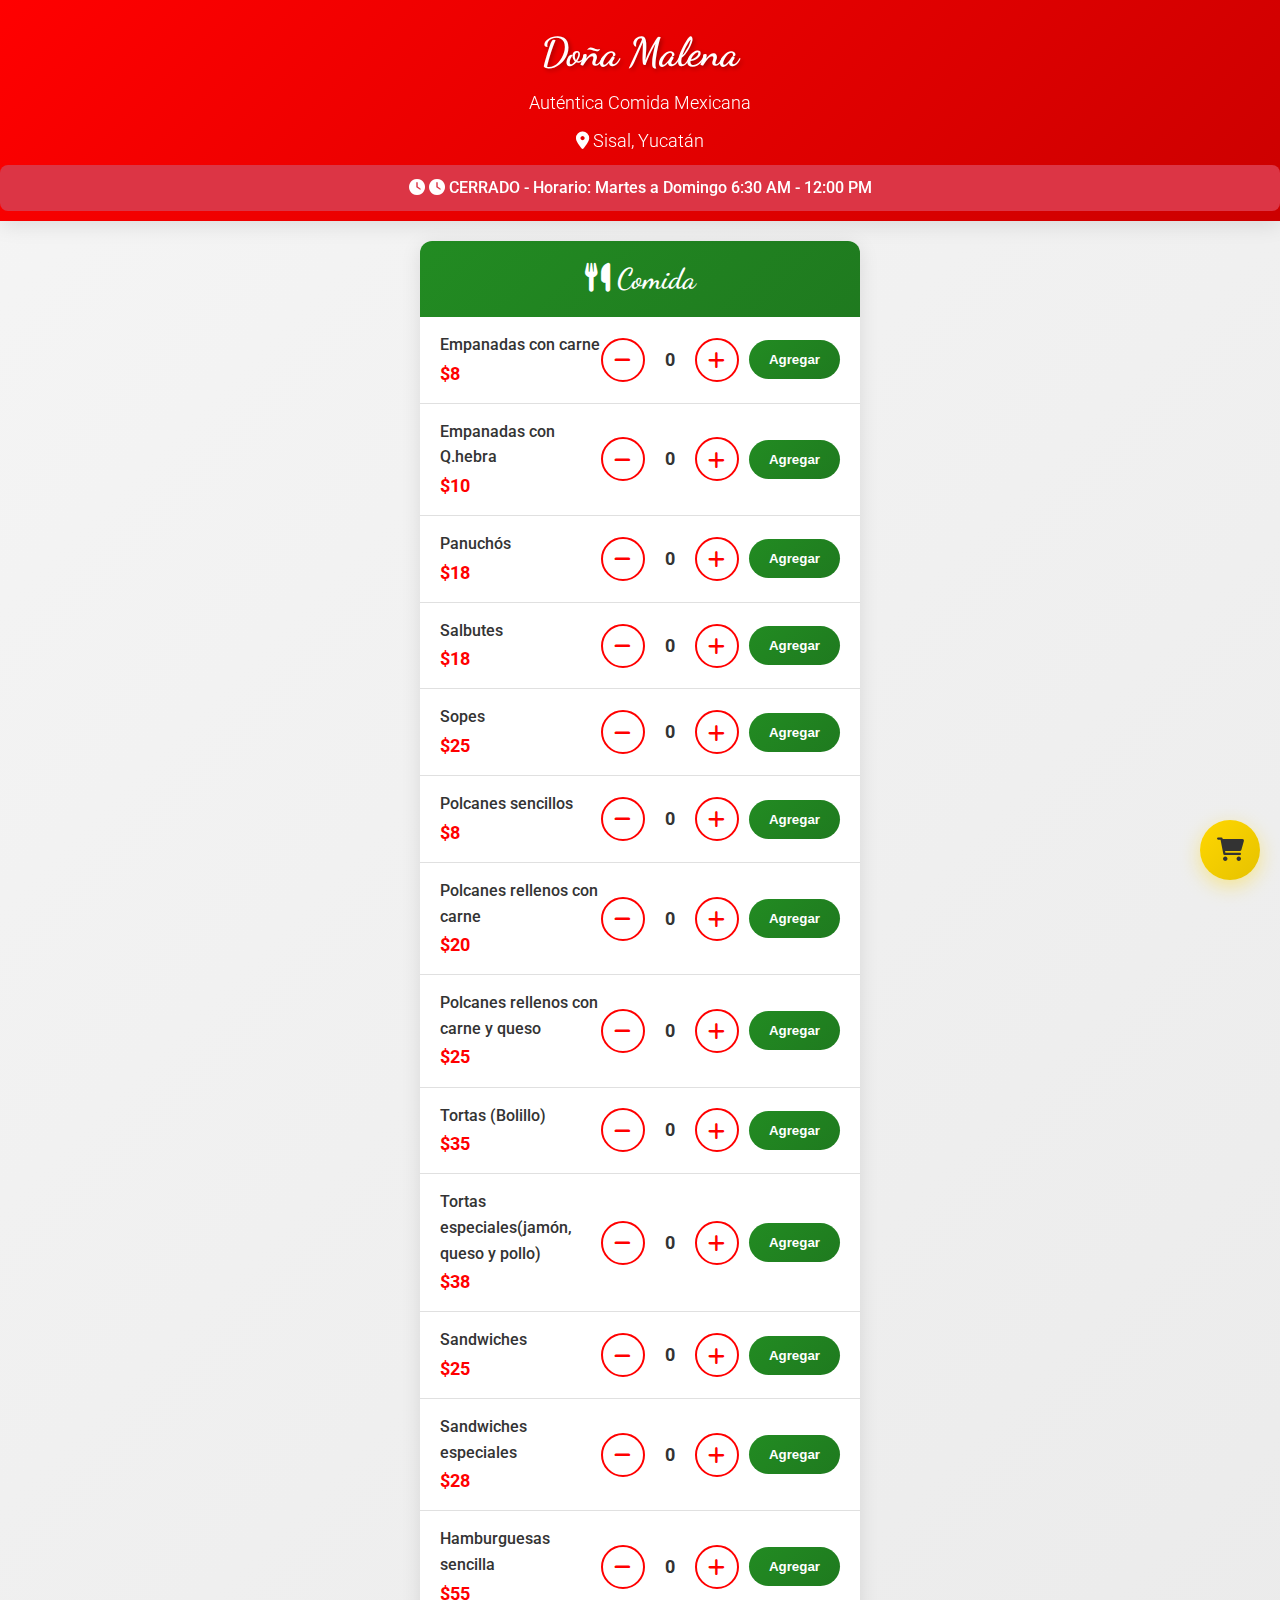
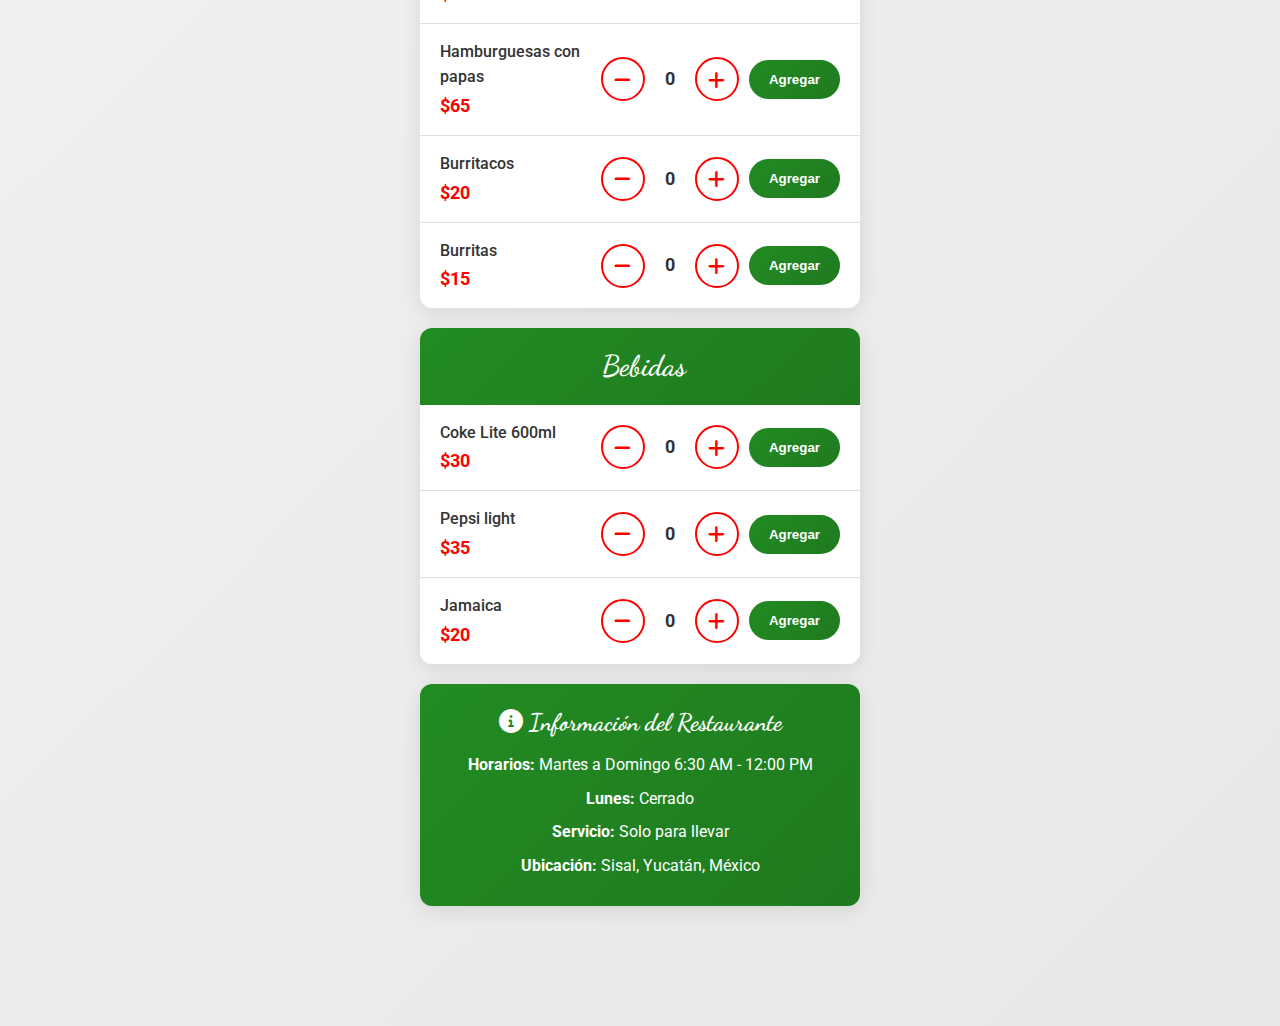
<file: index.html>
<!DOCTYPE html>
<html lang="es">
<head>
    <meta charset="UTF-8">
    <meta name="viewport" content="width=device-width, initial-scale=1.0">
    <title>Doña Malena - Auténtica Comida Mexicana</title>
    <link href="https://fonts.googleapis.com/css2?family=Dancing+Script:wght@400;600;700&family=Roboto:wght@300;400;500;700&display=swap" rel="stylesheet">
    <link href="https://cdnjs.cloudflare.com/ajax/libs/font-awesome/6.0.0/css/all.min.css" rel="stylesheet">
    
    <style>
        :root {
            --primary-red: #FF0000;
            --deep-green: #228B22;
            --golden-yellow: #FFD700;
            --white: #FFFFFF;
            --light-gray: #F5F5F5;
            --dark-gray: #333333;
            --shadow: 0 4px 20px rgba(0,0,0,0.1);
        }

        * {
            margin: 0;
            padding: 0;
            box-sizing: border-box;
        }

        body {
            font-family: 'Roboto', sans-serif;
            line-height: 1.6;
            background: linear-gradient(135deg, var(--light-gray) 0%, #E8E8E8 100%);
            color: var(--dark-gray);
            padding-bottom: 80px;
        }

        .header {
            background: linear-gradient(135deg, var(--primary-red) 0%, #CC0000 100%);
            color: var(--white);
            padding: 20px;
            text-align: center;
            box-shadow: var(--shadow);
            position: sticky;
            top: 0;
            z-index: 100;
        }

        .header h1 {
            font-family: 'Dancing Script', cursive;
            font-size: 2.5rem;
            font-weight: 700;
            margin-bottom: 5px;
            text-shadow: 2px 2px 4px rgba(0,0,0,0.3);
        }

        .header p {
            font-size: 1.1rem;
            font-weight: 300;
            margin-bottom: 10px;
        }

        .status-bar {
            background: var(--deep-green);
            padding: 10px;
            margin: 10px -20px -10px -20px;
            border-radius: 8px;
            text-align: center;
            font-weight: 500;
        }

        .status-open {
            background: var(--deep-green);
        }

        .status-closed {
            background: #DC3545;
        }

        .container {
            max-width: 480px;
            margin: 0 auto;
            padding: 20px;
        }

        .section {
            background: var(--white);
            margin-bottom: 20px;
            border-radius: 12px;
            box-shadow: var(--shadow);
            overflow: hidden;
        }

        .section-header {
            background: linear-gradient(135deg, var(--deep-green) 0%, #1F7A1F 100%);
            color: var(--white);
            padding: 15px 20px;
            font-family: 'Dancing Script', cursive;
            font-size: 1.8rem;
            font-weight: 600;
            text-align: center;
        }

        .menu-item {
            display: flex;
            justify-content: space-between;
            align-items: center;
            padding: 15px 20px;
            border-bottom: 1px solid #E0E0E0;
            transition: background-color 0.3s ease;
        }

        .menu-item:last-child {
            border-bottom: none;
        }

        .menu-item:hover {
            background-color: #F8F9FA;
        }

        .item-info {
            flex: 1;
        }

        .item-name {
            font-weight: 500;
            font-size: 1rem;
            color: var(--dark-gray);
            margin-bottom: 2px;
        }

        .item-price {
            font-weight: 700;
            font-size: 1.1rem;
            color: var(--primary-red);
        }

        .item-controls {
            display: flex;
            align-items: center;
            gap: 10px;
        }

        .quantity-btn {
            width: 44px;
            height: 44px;
            border: 2px solid var(--primary-red);
            background: var(--white);
            color: var(--primary-red);
            border-radius: 50%;
            font-size: 1.2rem;
            font-weight: bold;
            cursor: pointer;
            display: flex;
            align-items: center;
            justify-content: center;
            transition: all 0.3s ease;
            touch-action: manipulation;
        }

        .quantity-btn:hover, .quantity-btn:active {
            background: var(--primary-red);
            color: var(--white);
            transform: scale(1.05);
        }

        .quantity-btn:disabled {
            opacity: 0.5;
            cursor: not-allowed;
            transform: none;
        }

        .quantity-display {
            min-width: 30px;
            text-align: center;
            font-weight: 700;
            font-size: 1.1rem;
            color: var(--dark-gray);
        }

        .add-btn {
            background: linear-gradient(135deg, var(--deep-green) 0%, #1F7A1F 100%);
            color: var(--white);
            border: none;
            padding: 12px 20px;
            border-radius: 25px;
            font-weight: 600;
            cursor: pointer;
            transition: all 0.3s ease;
            touch-action: manipulation;
            min-width: 80px;
        }

        .add-btn:hover, .add-btn:active {
            background: linear-gradient(135deg, #1F7A1F 0%, var(--deep-green) 100%);
            transform: translateY(-2px);
            box-shadow: 0 4px 12px rgba(34, 139, 34, 0.3);
        }

        .floating-cart {
            position: fixed;
            bottom: 20px;
            right: 20px;
            z-index: 1000;
        }

        .cart-btn {
            width: 60px;
            height: 60px;
            background: linear-gradient(135deg, var(--golden-yellow) 0%, #E6C200 100%);
            color: var(--dark-gray);
            border: none;
            border-radius: 50%;
            font-size: 1.5rem;
            cursor: pointer;
            box-shadow: 0 6px 20px rgba(255, 215, 0, 0.4);
            transition: all 0.3s ease;
            position: relative;
            touch-action: manipulation;
        }

        .cart-btn:hover, .cart-btn:active {
            transform: scale(1.1);
            box-shadow: 0 8px 25px rgba(255, 215, 0, 0.6);
        }

        .cart-counter {
            position: absolute;
            top: -5px;
            right: -5px;
            background: var(--primary-red);
            color: var(--white);
            border-radius: 50%;
            width: 24px;
            height: 24px;
            font-size: 0.8rem;
            font-weight: bold;
            display: flex;
            align-items: center;
            justify-content: center;
            transform: scale(0);
            transition: transform 0.3s ease;
        }

        .cart-counter.show {
            transform: scale(1);
        }

        .cart-modal {
            position: fixed;
            top: 0;
            left: 0;
            right: 0;
            bottom: 0;
            background: rgba(0, 0, 0, 0.5);
            z-index: 2000;
            display: none;
            align-items: center;
            justify-content: center;
            padding: 20px;
        }

        .cart-content {
            background: var(--white);
            border-radius: 12px;
            max-width: 400px;
            width: 100%;
            max-height: 80vh;
            overflow-y: auto;
        }

        .cart-header {
            background: linear-gradient(135deg, var(--golden-yellow) 0%, #E6C200 100%);
            color: var(--dark-gray);
            padding: 20px;
            text-align: center;
            font-family: 'Dancing Script', cursive;
            font-size: 1.8rem;
            font-weight: 600;
        }

        .cart-items {
            padding: 20px;
        }

        .cart-item {
            display: flex;
            justify-content: space-between;
            align-items: center;
            padding: 15px 0;
            border-bottom: 1px solid #E0E0E0;
        }

        .cart-item:last-child {
            border-bottom: none;
        }

        .cart-item-info {
            flex: 1;
        }

        .cart-item-name {
            font-weight: 500;
            margin-bottom: 5px;
        }

        .cart-item-price {
            color: var(--primary-red);
            font-weight: 600;
        }

        .cart-item-controls {
            display: flex;
            align-items: center;
            gap: 10px;
        }

        .cart-total {
            background: var(--light-gray);
            padding: 20px;
            text-align: center;
            font-size: 1.2rem;
            font-weight: 700;
            color: var(--dark-gray);
        }

        .cart-actions {
            padding: 20px;
            display: flex;
            gap: 10px;
        }

        .btn {
            flex: 1;
            padding: 15px;
            border: none;
            border-radius: 8px;
            font-weight: 600;
            cursor: pointer;
            font-size: 1rem;
            transition: all 0.3s ease;
            touch-action: manipulation;
        }

        .btn-primary {
            background: linear-gradient(135deg, var(--deep-green) 0%, #1F7A1F 100%);
            color: var(--white);
        }

        .btn-primary:hover, .btn-primary:active {
            background: linear-gradient(135deg, #1F7A1F 0%, var(--deep-green) 100%);
            transform: translateY(-2px);
        }

        .btn-secondary {
            background: #6C757D;
            color: var(--white);
        }

        .btn-secondary:hover, .btn-secondary:active {
            background: #5A6268;
            transform: translateY(-2px);
        }

        .empty-cart {
            text-align: center;
            padding: 40px 20px;
            color: #6C757D;
        }

        .empty-cart i {
            font-size: 3rem;
            margin-bottom: 15px;
            opacity: 0.5;
        }

        .info-section {
            background: linear-gradient(135deg, var(--deep-green) 0%, #1F7A1F 100%);
            color: var(--white);
            text-align: center;
            padding: 20px;
        }

        .info-section h3 {
            font-family: 'Dancing Script', cursive;
            font-size: 1.5rem;
            margin-bottom: 10px;
        }

        .info-section p {
            margin-bottom: 8px;
        }

        @media (max-width: 480px) {
            .container {
                padding: 15px;
            }
            
            .header h1 {
                font-size: 2rem;
            }
            
            .section-header {
                font-size: 1.5rem;
            }
            
            .menu-item {
                padding: 12px 15px;
            }
            
            .item-name {
                font-size: 0.9rem;
            }
            
            .quantity-btn {
                width: 40px;
                height: 40px;
                font-size: 1rem;
            }
        }

        .fade-in {
            animation: fadeIn 0.5s ease-in;
        }

        @keyframes fadeIn {
            from { opacity: 0; transform: translateY(20px); }
            to { opacity: 1; transform: translateY(0); }
        }

        .bounce {
            animation: bounce 0.6s ease;
        }

        @keyframes bounce {
            0%, 20%, 50%, 80%, 100% { transform: translateY(0); }
            40% { transform: translateY(-10px); }
            60% { transform: translateY(-5px); }
        }
    </style>
</head>
<body>
    <header class="header">
        <h1>Doña Malena</h1>
        <p>Auténtica Comida Mexicana</p>
        <p><i class="fas fa-map-marker-alt"></i> Sisal, Yucatán</p>
        <div class="status-bar" id="statusBar">
            <i class="fas fa-clock"></i> <span id="statusText">Cargando horario...</span>
        </div>
    </header>

    <div class="container">
        <!-- Food Section -->
        <div class="section fade-in">
            <div class="section-header">
                <i class="fas fa-utensils"></i> Comida
            </div>
            <div id="foodMenu">
                <!-- Food items will be populated by JavaScript -->
            </div>
        </div>

        <!-- Beverages Section -->
        <div class="section fade-in">
            <div class="section-header">
                <i class="fas fa-glass-water"></i> Bebidas
            </div>
            <div id="beverageMenu">
                <!-- Beverage items will be populated by JavaScript -->
            </div>
        </div>

        <!-- Restaurant Info -->
        <div class="section fade-in">
            <div class="info-section">
                <h3><i class="fas fa-info-circle"></i> Información del Restaurante</h3>
                <p><strong>Horarios:</strong> Martes a Domingo 6:30 AM - 12:00 PM</p>
                <p><strong>Lunes:</strong> Cerrado</p>
                <p><strong>Servicio:</strong> Solo para llevar</p>
                <p><strong>Ubicación:</strong> Sisal, Yucatán, México</p>
            </div>
        </div>
    </div>

    <!-- Floating Cart Button -->
    <div class="floating-cart">
        <button class="cart-btn" id="cartBtn" onclick="toggleCart()">
            <i class="fas fa-shopping-cart"></i>
            <div class="cart-counter" id="cartCounter">0</div>
        </button>
    </div>

    <!-- Cart Modal -->
    <div class="cart-modal" id="cartModal">
        <div class="cart-content">
            <div class="cart-header">
                <i class="fas fa-shopping-cart"></i> Tu Pedido
            </div>
            <div class="cart-items" id="cartItems">
                <!-- Cart items will be populated by JavaScript -->
            </div>
            <div class="cart-total" id="cartTotal">
                Total: $0
            </div>
            <div class="cart-actions">
                <button class="btn btn-secondary" onclick="toggleCart()">Cerrar</button>
                <button class="btn btn-primary" onclick="sendToWhatsApp()" id="orderBtn">
                    <i class="fab fa-whatsapp"></i> Ordenar
                </button>
            </div>
        </div>
    </div>

    <script>
        // Menu data
        const menuData = {
            food: [
                { id: 'empanadas-carne', name: 'Empanadas con carne', price: 8 },
                { id: 'empanadas-qhebra', name: 'Empanadas con Q.hebra', price: 10 },
                { id: 'panuchos', name: 'Panuchós', price: 18 },
                { id: 'salbutes', name: 'Salbutes', price: 18 },
                { id: 'sopes', name: 'Sopes', price: 25 },
                { id: 'polcanes-sencillos', name: 'Polcanes sencillos', price: 8 },
                { id: 'polcanes-carne', name: 'Polcanes rellenos con carne', price: 20 },
                { id: 'polcanes-carne-queso', name: 'Polcanes rellenos con carne y queso', price: 25 },
                { id: 'tortas-bolillo', name: 'Tortas (Bolillo)', price: 35 },
                { id: 'tortas-especiales', name: 'Tortas especiales(jamón, queso y pollo)', price: 38 },
                { id: 'sandwiches', name: 'Sandwiches', price: 25 },
                { id: 'sandwiches-especiales', name: 'Sandwiches especiales', price: 28 },
                { id: 'hamburguesas-sencilla', name: 'Hamburguesas sencilla', price: 55 },
                { id: 'hamburguesas-papas', name: 'Hamburguesas con papas', price: 65 },
                { id: 'burritacos', name: 'Burritacos', price: 20 },
                { id: 'burritas', name: 'Burritas', price: 15 }
            ],
            beverages: [
                { id: 'coke-lite', name: 'Coke Lite 600ml', price: 30 },
                { id: 'pepsi-light', name: 'Pepsi light', price: 35 },
                { id: 'jamaica', name: 'Jamaica', price: 20 }
            ]
        };

        // Cart system (using JavaScript variables, no localStorage)
        let cart = {};
        let cartTotal = 0;
        let cartItemCount = 0;

        // Restaurant status system
        function updateRestaurantStatus() {
            const now = new Date();
            const day = now.getDay(); // 0 = Sunday, 1 = Monday, etc.
            const hour = now.getHours();
            const minute = now.getMinutes();
            const currentTime = hour + (minute / 60);

            const statusBar = document.getElementById('statusBar');
            const statusText = document.getElementById('statusText');

            // Monday = 1 (closed), Tuesday = 2, Sunday = 0
            const isMonday = day === 1;
            const isOpenHours = currentTime >= 6.5 && currentTime < 12; // 6:30 AM to 12:00 PM

            if (isMonday) {
                statusBar.className = 'status-bar status-closed';
                statusText.innerHTML = '<i class="fas fa-times-circle"></i> CERRADO - Lunes de descanso';
            } else if (isOpenHours) {
                statusBar.className = 'status-bar status-open';
                statusText.innerHTML = '<i class="fas fa-check-circle"></i> ABIERTO - Solo para llevar';
            } else {
                statusBar.className = 'status-bar status-closed';
                statusText.innerHTML = '<i class="fas fa-clock"></i> CERRADO - Horario: Martes a Domingo 6:30 AM - 12:00 PM';
            }
        }

        // Initialize menu
        function initializeMenu() {
            const foodMenu = document.getElementById('foodMenu');
            const beverageMenu = document.getElementById('beverageMenu');

            // Populate food menu
            menuData.food.forEach(item => {
                const menuItem = createMenuItem(item);
                foodMenu.appendChild(menuItem);
            });

            // Populate beverage menu
            menuData.beverages.forEach(item => {
                const menuItem = createMenuItem(item);
                beverageMenu.appendChild(menuItem);
            });
        }

        // Create menu item element
        function createMenuItem(item) {
            const menuItem = document.createElement('div');
            menuItem.className = 'menu-item';
            menuItem.innerHTML = `
                <div class="item-info">
                    <div class="item-name">${item.name}</div>
                    <div class="item-price">$${item.price}</div>
                </div>
                <div class="item-controls">
                    <button class="quantity-btn" onclick="decreaseQuantity('${item.id}')" id="decrease-${item.id}">
                        <i class="fas fa-minus"></i>
                    </button>
                    <div class="quantity-display" id="quantity-${item.id}">0</div>
                    <button class="quantity-btn" onclick="increaseQuantity('${item.id}')">
                        <i class="fas fa-plus"></i>
                    </button>
                    <button class="add-btn" onclick="addToCart('${item.id}')" id="add-${item.id}">
                        Agregar
                    </button>
                </div>
            `;
            return menuItem;
        }

        // Cart functions
        function addToCart(itemId) {
            const item = findItemById(itemId);
            if (!item) return;

            if (!cart[itemId]) {
                cart[itemId] = { ...item, quantity: 0 };
            }
            
            cart[itemId].quantity += 1;
            updateQuantityDisplay(itemId);
            updateCartUI();
            animateAddToCart();
        }

        function increaseQuantity(itemId) {
            const item = findItemById(itemId);
            if (!item) return;

            if (!cart[itemId]) {
                cart[itemId] = { ...item, quantity: 0 };
            }
            
            cart[itemId].quantity += 1;
            updateQuantityDisplay(itemId);
            updateCartUI();
        }

        function decreaseQuantity(itemId) {
            if (!cart[itemId] || cart[itemId].quantity <= 0) return;
            
            cart[itemId].quantity -= 1;
            
            if (cart[itemId].quantity === 0) {
                delete cart[itemId];
            }
            
            updateQuantityDisplay(itemId);
            updateCartUI();
        }

        function findItemById(itemId) {
            return [...menuData.food, ...menuData.beverages].find(item => item.id === itemId);
        }

        function updateQuantityDisplay(itemId) {
            const quantityElement = document.getElementById(`quantity-${itemId}`);
            const decreaseButton = document.getElementById(`decrease-${itemId}`);
            
            const quantity = cart[itemId] ? cart[itemId].quantity : 0;
            quantityElement.textContent = quantity;
            
            decreaseButton.disabled = quantity <= 0;
        }

        function updateCartUI() {
            calculateCartTotals();
            updateCartCounter();
            updateCartModal();
        }

        function calculateCartTotals() {
            cartTotal = 0;
            cartItemCount = 0;
            
            Object.values(cart).forEach(item => {
                cartTotal += item.price * item.quantity;
                cartItemCount += item.quantity;
            });
        }

        function updateCartCounter() {
            const counter = document.getElementById('cartCounter');
            counter.textContent = cartItemCount;
            
            if (cartItemCount > 0) {
                counter.classList.add('show');
            } else {
                counter.classList.remove('show');
            }
        }

        function updateCartModal() {
            const cartItems = document.getElementById('cartItems');
            const cartTotalElement = document.getElementById('cartTotal');
            const orderBtn = document.getElementById('orderBtn');
            
            if (cartItemCount === 0) {
                cartItems.innerHTML = `
                    <div class="empty-cart">
                        <i class="fas fa-shopping-cart"></i>
                        <p>Tu carrito está vacío</p>
                        <p>¡Agrega algunos platillos deliciosos!</p>
                    </div>
                `;
                orderBtn.disabled = true;
                orderBtn.style.opacity = '0.5';
            } else {
                cartItems.innerHTML = '';
                Object.values(cart).forEach(item => {
                    const cartItem = document.createElement('div');
                    cartItem.className = 'cart-item';
                    cartItem.innerHTML = `
                        <div class="cart-item-info">
                            <div class="cart-item-name">${item.name}</div>
                            <div class="cart-item-price">$${item.price} x ${item.quantity} = $${item.price * item.quantity}</div>
                        </div>
                        <div class="cart-item-controls">
                            <button class="quantity-btn" onclick="decreaseQuantity('${item.id}')">
                                <i class="fas fa-minus"></i>
                            </button>
                            <div class="quantity-display">${item.quantity}</div>
                            <button class="quantity-btn" onclick="increaseQuantity('${item.id}')">
                                <i class="fas fa-plus"></i>
                            </button>
                        </div>
                    `;
                    cartItems.appendChild(cartItem);
                });
                orderBtn.disabled = false;
                orderBtn.style.opacity = '1';
            }
            
            cartTotalElement.textContent = `Total: $${cartTotal}`;
        }

        function toggleCart() {
            const cartModal = document.getElementById('cartModal');
            if (cartModal.style.display === 'flex') {
                cartModal.style.display = 'none';
            } else {
                cartModal.style.display = 'flex';
                updateCartModal();
            }
        }

        function animateAddToCart() {
            const cartBtn = document.getElementById('cartBtn');
            cartBtn.classList.add('bounce');
            setTimeout(() => {
                cartBtn.classList.remove('bounce');
            }, 600);
        }

        function sendToWhatsApp() {
            if (cartItemCount === 0) return;
            
            const now = new Date();
            const timestamp = now.toLocaleString('es-MX');
            
            let message = `*🌮 PEDIDO - DOÑA MALENA 🌮*\n\n`;
            message += `📅 Fecha: ${timestamp}\n`;
            message += `📍 Mérida, Yucatán\n\n`;
            message += `*📋 DETALLES DEL PEDIDO:*\n`;
            
            Object.values(cart).forEach(item => {
                message += `• ${item.name}\n`;
                message += `  Cantidad: ${item.quantity}\n`;
                message += `  Precio: $${item.price} c/u = $${item.price * item.quantity}\n\n`;
            });
            
            message += `*💰 TOTAL: $${cartTotal}*\n\n`;
            message += `*🚗 Servicio: SOLO PARA LLEVAR*\n`;
            message += `⏰ Horario: Martes a Domingo 6:30 AM - 12:00 PM\n\n`;
            message += `¡Gracias por elegir Doña Malena! 🙏`;
            
            const whatsappURL = `https://wa.me/5219988467737?text=${encodeURIComponent(message)}`;
            window.open(whatsappURL, '_blank');
        }

        // Close cart when clicking outside
        document.getElementById('cartModal').addEventListener('click', function(e) {
            if (e.target === this) {
                toggleCart();
            }
        });

        // Initialize app
        document.addEventListener('DOMContentLoaded', function() {
            initializeMenu();
            updateRestaurantStatus();
            updateCartUI();
            
            // Update restaurant status every minute
            setInterval(updateRestaurantStatus, 60000);
            
            // Add touch feedback for all buttons
            document.querySelectorAll('button').forEach(button => {
                button.addEventListener('touchstart', function() {
                    this.style.transform = 'scale(0.98)';
                });
                
                button.addEventListener('touchend', function() {
                    this.style.transform = '';
                });
            });
        });

        // PWA service worker registration (ready for Phase 2)
        if ('serviceWorker' in navigator) {
            window.addEventListener('load', function() {
                // Service worker will be implemented in Phase 2
                console.log('PWA ready for service worker implementation');
            });
        }
    </script>
</body>
</html>
</file>
